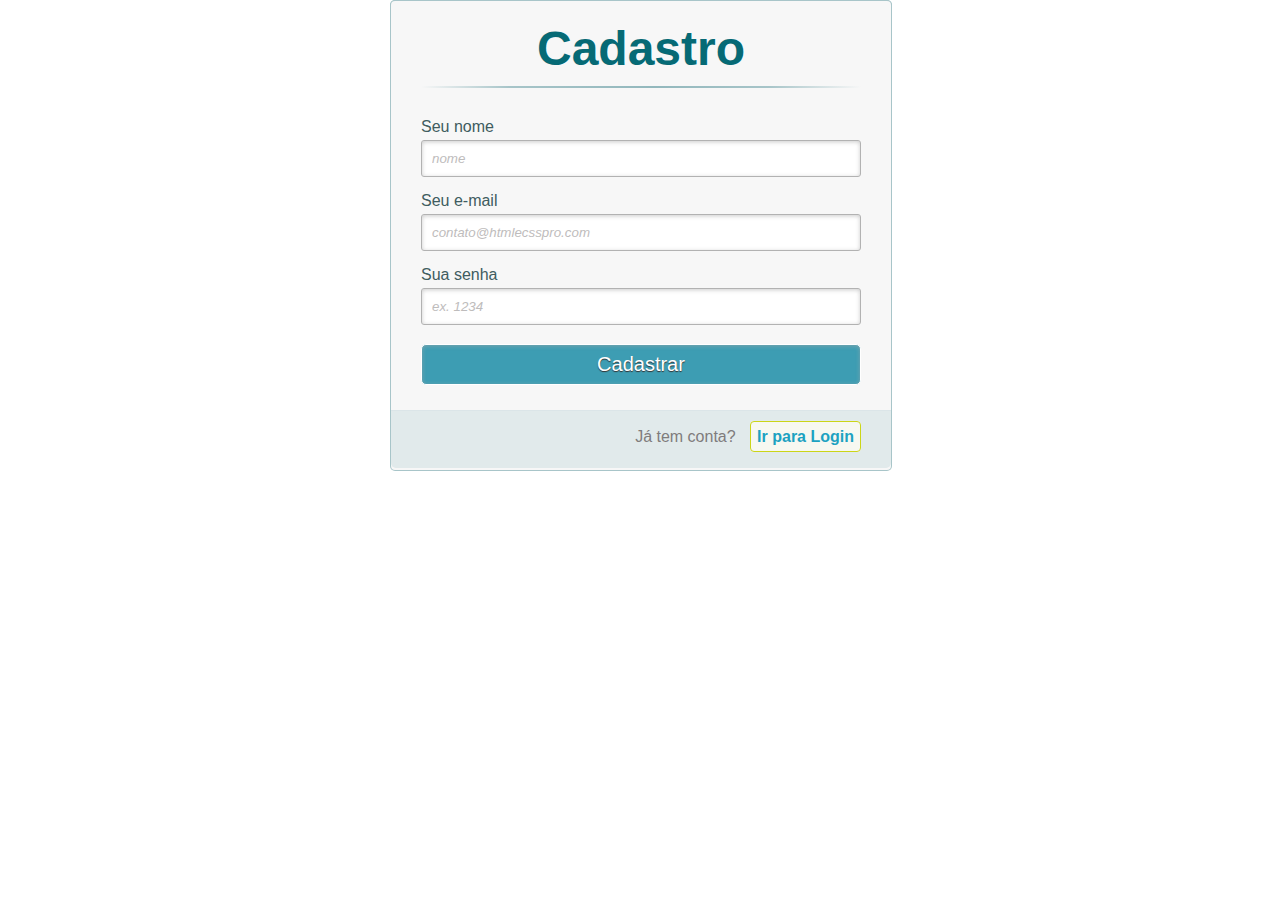
<file: login.html>
<!DOCTYPE html>
<html lang="en">
<head>
    <meta charset="UTF-8">
    <meta http-equiv="X-UA-Compatible" content="IE=edge">
    <meta name="viewport" content="width=device-width, initial-scale=1.0">
    <link rel="stylesheet" href="css/login.css">
    <title>Login</title>
</head>
<body>
    
    <div class="content">      
        <!--FORMULÁRIO DE LOGIN-->
        <div id="login">
          <form method="post" action=""> 
            <h1>Login</h1> 
            <p> 
              <label for="nome_login">Seu nome</label>
              <input id="nome_login" name="nome_login" required="required" type="text" placeholder="ex. contato@htmlecsspro.com"/>
            </p>
             
            <p> 
              <label for="email_login">Seu e-mail</label>
              <input id="email_login" name="email_login" required="required" type="password" placeholder="ex. senha" /> 
            </p>
             
            <p> 
              <input type="checkbox" name="manterlogado" id="manterlogado" value="" /> 
              <label for="manterlogado">Manter-me logado</label>
            </p>
             
            <p> 
              <input type="submit" value="Logar" /> 
            </p>
             
            <p class="link">
              Ainda não tem conta?
              <a href="#paracadastro">Cadastre-se</a>
            </p>
          </form>
        </div>
   
        <!--FORMULÁRIO DE CADASTRO-->
        <div id="cadastro">
          <form method="post" action=""> 
            <h1>Cadastro</h1> 
             
            <p> 
              <label for="nome_cad">Seu nome</label>
              <input id="nome_cad" name="nome_cad" required="required" type="text" placeholder="nome" />
            </p>
             
            <p> 
              <label for="email_cad">Seu e-mail</label>
              <input id="email_cad" name="email_cad" required="required" type="email" placeholder="contato@htmlecsspro.com"/> 
            </p>
             
            <p> 
              <label for="senha_cad">Sua senha</label>
              <input id="senha_cad" name="senha_cad" required="required" type="password" placeholder="ex. 1234"/>
            </p>
             
            <p> 
              <input type="submit" value="Cadastrar"/> 
            </p>
             
            <p class="link">  
              Já tem conta?
              <a href="#paralogin"> Ir para Login </a>
            </p>
          </form>
        </div>
      </div>
    </div>  
</body>
</html>
</file>
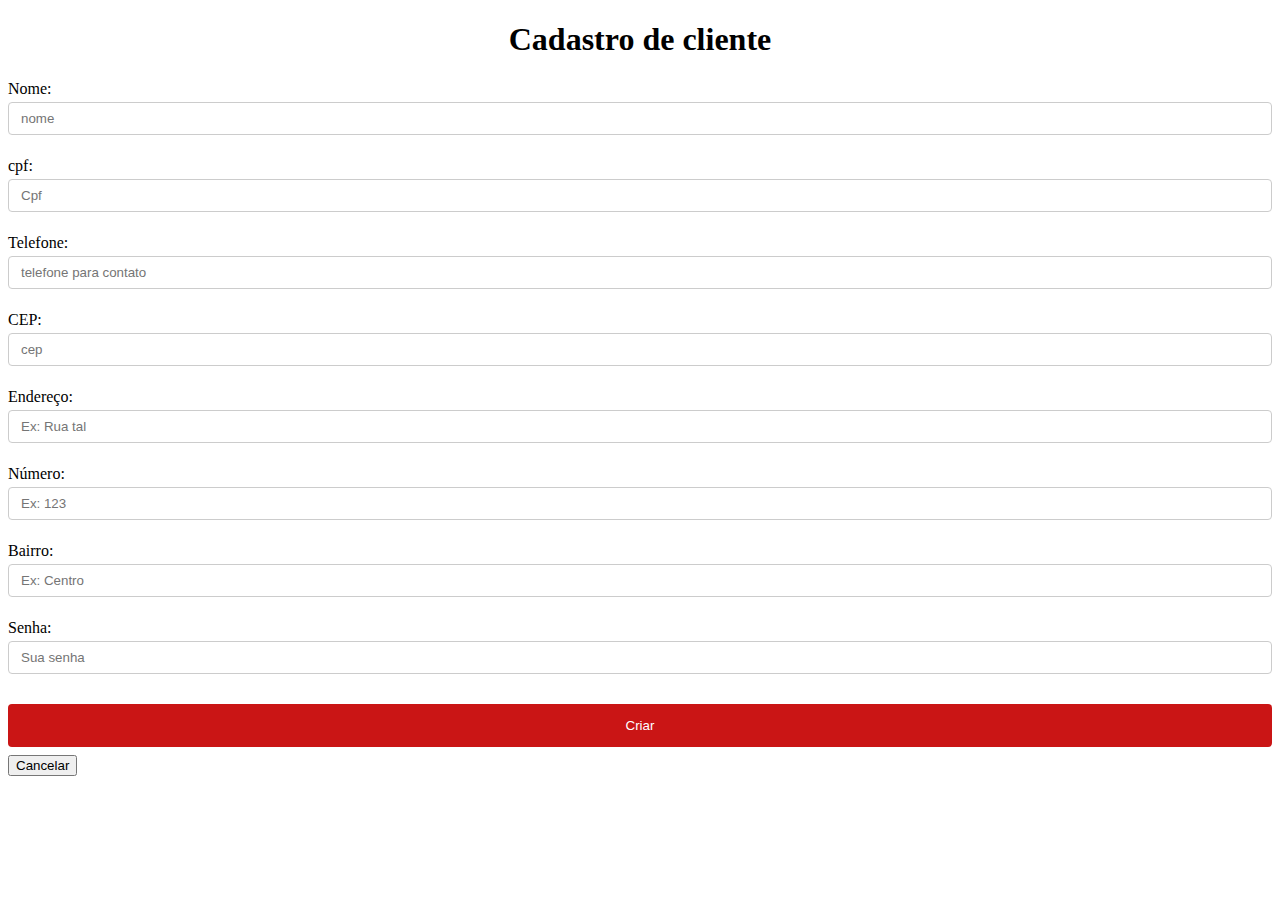
<file: cadastros/cliente.html>
<!DOCTYPE html>
<html lang="en">
<head>
    <meta charset="UTF-8">
    <meta http-equiv="X-UA-Compatible" content="IE=edge">
    <meta name="viewport" content="width=device-width, initial-scale=1.0">
    <link rel="stylesheet" href="../css/app.css">
    <script src="../js/app.js"></script>
</head>
<body>
    <!-- Feito pelo Luan -->
    <div class="form">
        <h1 class="h1"> Cadastro de cliente </h1>
            <form action="">
                <label> Nome: </label>
                <input type="text" name="nome" placeholder="nome" class="form-action" required minlength="5" maxlength="11"><br><br>
                <label> cpf: </label>
                <input type="text" name="cpf" placeholder="Cpf" class="form-action" required minlength="11" maxlength="11"><br><br>
                <label> Telefone: </label>
                <input type="text" name="telefone" placeholder="telefone para contato" required><br><br>
                <label> CEP: </label>
                <input type="text" name="cep" placeholder="cep" > <br><br>
                <label> Endereço: </label>
                <input type="text" name="endereco" placeholder="Ex: Rua tal"><br><br>
                <label> Número: </label>
                <input type="text" name="numero" placeholder="Ex: 123"><br><br>
                <label> Bairro: </label>
                <input type="text" name="bairro" placeholder="Ex: Centro"><br><br>
                <label> Senha: </label>
                <input type="password" name="senha" placeholder="Sua senha" minlength="5" required><br><br>
                
                <input type="submit" onclick="CadastrarCliente();" value="Criar">
                <input type="reset" value="Cancelar">

            </form>
    </div>
</body>
</html>
</file>
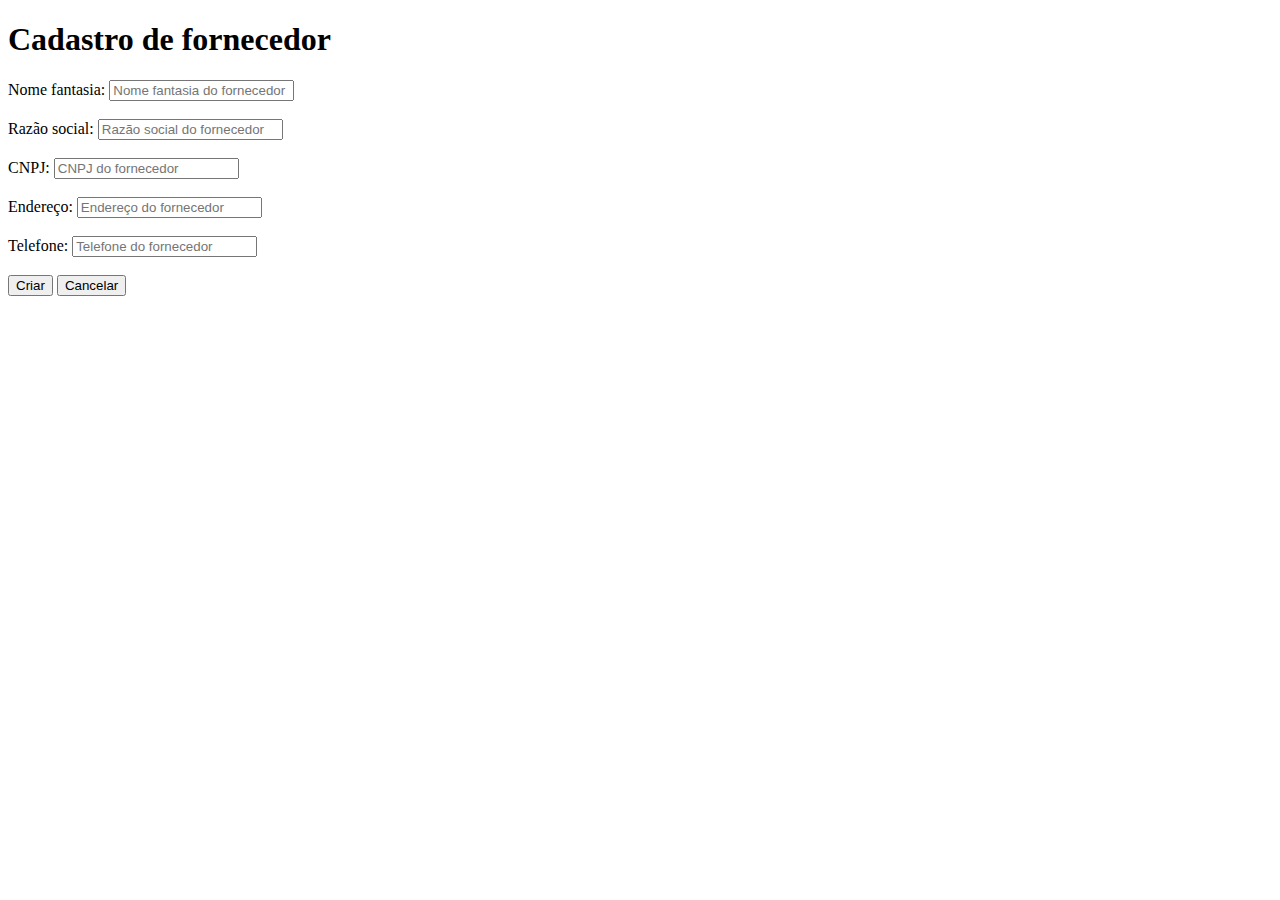
<file: cadastros/fornecedor.html>
<!DOCTYPE html>
<html lang="en">
<head>
    <meta charset="UTF-8">
    <meta http-equiv="X-UA-Compatible" content="IE=edge">
    <meta name="viewport" content="width=device-width, initial-scale=1.0">
    <title>Cadastro de fornecedor</title>
</head>
<body>
    <h1>Cadastro de fornecedor</h1>
    <form>
        <label> Nome fantasia: </label>
        <input type="text" name="nome" placeholder="Nome fantasia do fornecedor" required="required"><br><br>
        <label> Razão social: </label>
        <input type="text" name="razao" placeholder="Razão social do fornecedor" required="required"><br><br>
        <label> CNPJ: </label>
        <input type="text" name="cnpj" placeholder="CNPJ do fornecedor" required="required"><br><br>
        <label> Endereço: </label>
        <input type="text" name="endereco" placeholder="Endereço do fornecedor" required="required"><br><br>
        <label> Telefone: </label>
        <input type="text" name="telefone" placeholder="Telefone do fornecedor" required="required"><br><br>
        <input type="submit" value="Criar">
        <input type="reset" value="Cancelar">

    </form>
</body>
</html>
</file>
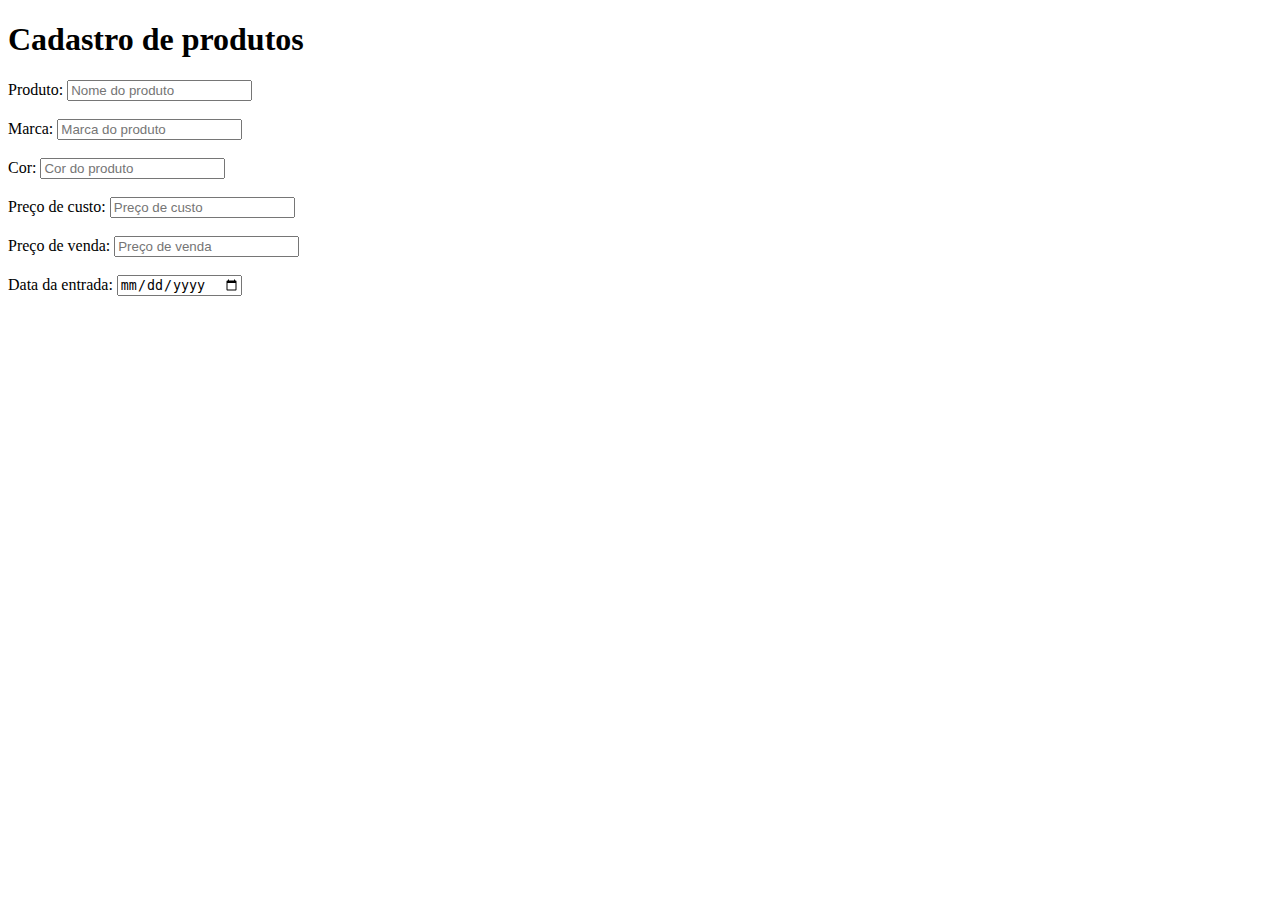
<file: cadastros/produto.html>
<!DOCTYPE html>
<html lang="en">
<head>
    <meta charset="UTF-8">
    <meta http-equiv="X-UA-Compatible" content="IE=edge">
    <meta name="viewport" content="width=device-width, initial-scale=1.0">
    <title>Cadastro de produtos</title>
</head>
<body>
    <h1>Cadastro de produtos</h1>
    <form> 
        <label> Produto: </label>
        <input type="text" name="nome" placeholder="Nome do produto" required="required"><br><br>
        <label> Marca: </label>
        <input type="text" name="marca" placeholder="Marca do produto" required="required"><br><br>
        <label> Cor: </label>
        <input type="text" name="cor" placeholder="Cor do produto" required="required"><br><br>
        <label> Preço de custo: </label>
        <input type="text" name="preco" placeholder="Preço de custo" required="required"><br><br>
        <label> Preço de venda: </label>
        <input type="text" name="precoV" placeholder="Preço de venda" required="required"><br><br>
        <label> Data da entrada: </label>
        <input type="date" name="data" placeholder="data"><br><br>
    </form>
</body>
</html>
</file>
<file: css/app.css>
input[type=text], [type=password]{
    width: 100%;
    padding: 8px 12px;
    margin: 4px 0;
    display: inline-block;
    border: 1px solid #ccc;
    border-radius: 4px;
    box-sizing: border-box;
    position: relative;
  }
  
  input[type=submit] {
    width: 100%;
    background-color: #ca1515;
    color: white;
    padding: 14px 20px;
    margin: 8px 0;
    border: none;
    border-radius: 4px;
    cursor: pointer;
  }
  
  input[type=submit]:hover {
    background-color: #0c702a;
  }
  input[type=reset]:hover {
    background-color: #ca1515;
  }

  .h1 {
      text-align: center;
  }
</file>
<file: css/login.css>
/* CSS reset */
*, *:before, *:after { 
    margin:0;
    padding:0;
    font-family: Arial,sans-serif;
  }
   
  /* remove a linha dos links */
  a{
    text-decoration: none;
  }
   
  /* esconde as ancoras da tela */
  a.links{
    display: none;
  }
  
  .content{
    width: 500px;
    min-height: 560px;    
    margin: 0px auto;
    position: relative;   
  }

  h1{
    font-size: 48px;
    color: #066a75;
    padding: 2px 0 10px 0;
    font-family: Arial,sans-serif;
    font-weight: bold;
    text-align: center;
    padding-bottom: 30px;
  }

  h1:after{
    content: ' ';
    display: block;
    width: 100%;
    height: 2px;
    margin-top: 10px;
    background: -webkit-linear-gradient(left, rgba(147,184,189,0) 0%,rgba(147,184,189,0.8) 20%,rgba(147,184,189,1) 53%,rgba(147,184,189,0.8) 79%,rgba(147,184,189,0) 100%); 
    background: linear-gradient(left, rgba(147,184,189,0) 0%,rgba(147,184,189,0.8) 20%,rgba(147,184,189,1) 53%,rgba(147,184,189,0.8) 79%,rgba(147,184,189,0) 100%); 
  }

  p{
    margin-bottom:15px;
  }
   
  .content p:first-child{
    margin: 0px;
  }
   
  label{
    color: #405c60;
    position: relative;
  }

  /* placeholder */
::-webkit-input-placeholder  {
    color: #bebcbc; 
    font-style: italic;
  }
   
  input:-moz-placeholder,
  textarea:-moz-placeholder{
    color: #bebcbc;
    font-style: italic;
  }

  input {
    outline: none;
  }
   
  /*estilo dos input,  menos o checkbox */
  input:not([type="checkbox"]){
    width: 95%;
    margin-top: 4px;
    padding: 10px;    
    border: 1px solid #b2b2b2;
   
    -webkit-border-radius: 3px;
    border-radius: 3px;
   
    -webkit-box-shadow: 0px 1px 4px 0px rgba(168, 168, 168, 0.6) inset;
    box-shadow: 0px 1px 4px 0px rgba(168, 168, 168, 0.6) inset;
   
    -webkit-transition: all 0.2s linear;
    transition: all 0.2s linear;
  }
   
  /*estilo do botão submit */
  input[type="submit"]{
    width: 100%!important;
    cursor: pointer;  
    background: rgb(61, 157, 179);
    padding: 8px 5px;
    color: #fff;
    font-size: 20px;  
    border: 1px solid #fff;   
    margin-bottom: 10px;  
    text-shadow: 0 1px 1px #333;
   
    -webkit-border-radius: 5px;
    border-radius: 5px;
   
    transition: all 0.2s linear;
  }
   
  /*estilo do botão submit no hover */
  input[type="submit"]:hover{
    background: #4ab3c6;
  }

  .link{
    position: absolute;
    background: #e1eaeb;
    color: #7f7c7c;
    left: 0px;
    height: 20px;
    width: 440px;
    padding: 17px 30px 20px 30px;
    font-size: 16px;
    text-align: right;
    border-top: 1px solid #dbe5e8;
   
    -webkit-border-radius: 0 0  5px 5px;
    border-radius: 0 0  5px 5px;
  }
   
  .link a {
    font-weight: bold;
    background: #f7f8f1;
    padding: 6px;
    color: rgb(29, 162, 193);
    margin-left: 10px;
    border: 1px solid #cbd518;
   
    -webkit-border-radius: 4px;
    border-radius: 4px;  
   
    -webkit-transition: all 0.4s linear;
    transition: all 0.4s  linear;
  }
   
  .link a:hover {
    color: #39bfd7;
    background: #f7f7f7;
    border: 1px solid #4ab3c6;
  }

  #cadastro, 
#login{
  position: absolute;
  top: 0px;
  width: 88%;   
  padding: 18px 6% 60px 6%;
  margin: 0 0 35px 0;
  background: #f7f7f7;
  border: 1px solid rgba(147, 184, 189,0.8);
   
  -webkit-box-shadow: 5px;
  border-radius: 5px;
   
  -webkit-animation-duration: 0.5s;
  -webkit-animation-timing-function: ease;
  -webkit-animation-fill-mode: both;
 
  animation-duration: 0.5s;
  animation-timing-function: ease;
  animation-fill-mode: both;
}

/* Efeito ao clicar no botão ( Ir para Login ) */
#paracadastro:target ~ .content #cadastro,
#paralogin:target ~ .content #login{
  z-index: 2;
  -webkit-animation-name: fadeInLeft;
  animation-name: fadeInLeft;
 
  -webkit-animation-delay: .1s;
  animation-delay: .1s;
}
 
/* Efeito ao clicar no botão ( Cadastre-se ) */
#registro:target ~ .content #login,
#paralogin:target ~ .content #cadastro{
  -webkit-animation-name: fadeOutLeft;
  animation-name: fadeOutLeft;
}

/*fadeInLeft*/
@-webkit-keyframes fadeInLeft {
    0% {
      opacity: 0;
      -webkit-transform: translateX(-20px);
    }
    100% {
      opacity: 1;
      -webkit-transform: translateX(0);
    }
  }
   
  @keyframes fadeInLeft {
    0% {
      opacity: 0;
      transform: translateX(-20px);
    }
    100% {
      opacity: 1;
      transform: translateX(0);
    }
  }
   
  /*fadeOutLeft*/
  @-webkit-keyframes fadeOutLeft {
    0% {
      opacity: 1;
      -webkit-transform: translateX(0);
    }
    100% {
      opacity: 0;
      -webkit-transform: translateX(-20px);
    }
  }
   
  @keyframes fadeOutLeft {
    0% {
      opacity: 1;
      transform: translateX(0);
    }
    100% {
      opacity: 0;
      transform: translateX(-20px);
    }
  }
</file>
